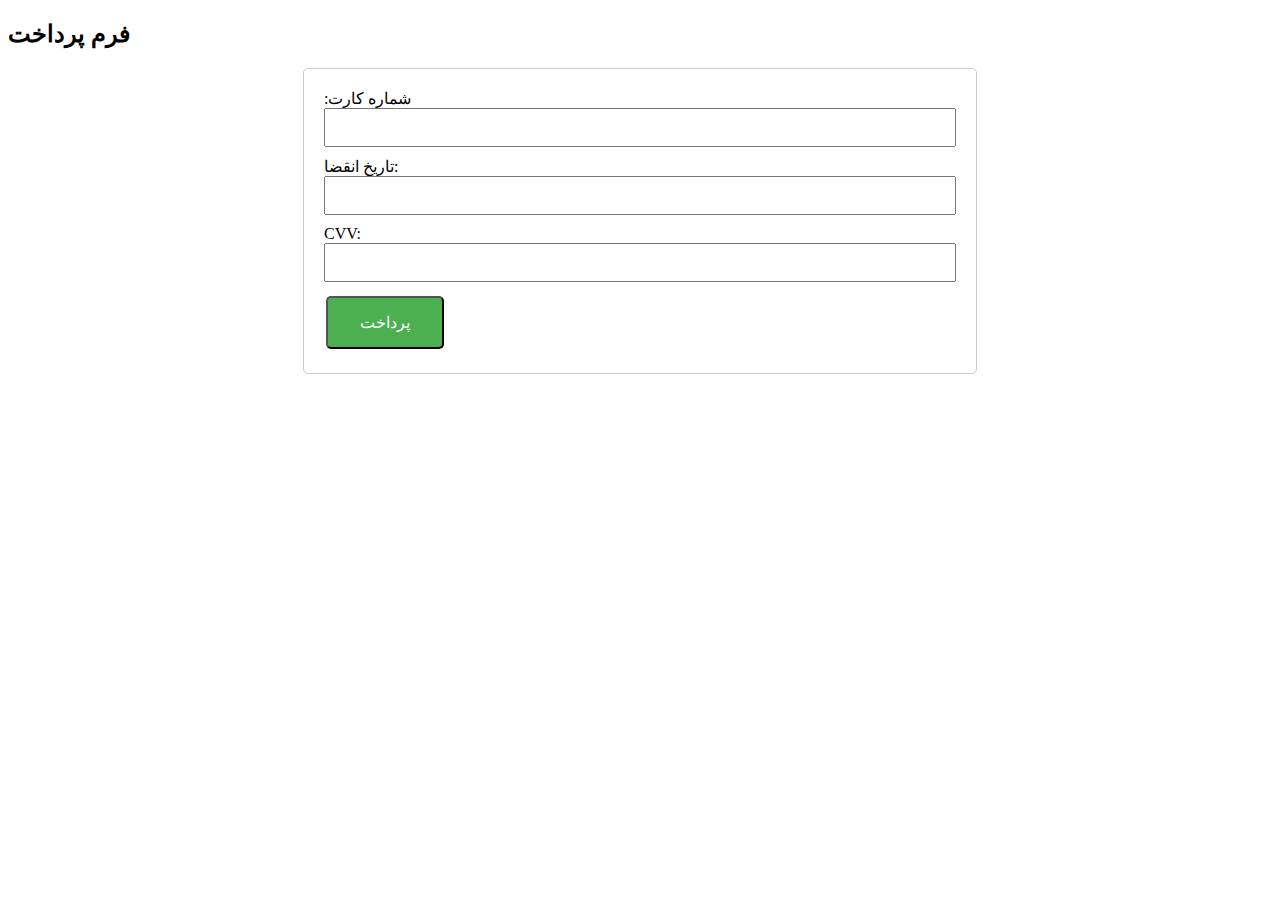
<file: pardakht.html>
﻿<!DOCTYPE html>
<html>
<head>
    <title>صفحه پرداخت</title>
    <style>
        /* اینجا می‌توانید قالب‌بندی CSS را برای فرم پرداخت اعمال کنید */
        .payment-form {
            width: 50%;
            margin: 0 auto;
            padding: 20px;
            border: 1px solid #ccc;
            border-radius: 5px;
        }

        .payment-input {
            width: 100%;
            padding: 10px;
            margin-bottom: 10px;
            box-sizing: border-box;
        }

        .payment-button {
            background-color: #4CAF50;
            color: white;
            padding: 15px 32px;
            text-align: center;
            text-decoration: none;
            display: inline-block;
            font-size: 16px;
            margin: 4px 2px;
            cursor: pointer;
            border-radius: 5px;
        }
    </style>
</head>
<body>
    <h2>فرم پرداخت</h2>
    <form class="payment-form">
        <label for="card-number">شماره کارت:</label>
        <input type="text" id="card-number" name="card-number" class="payment-input" required>

        <label for="expiry-date">تاریخ انقضا:</label>
        <input type="text" id="expiry-date" name="expiry-date" class="payment-input" required>

        <label for="cvv">CVV:</label>
        <input type="text" id="cvv" name="cvv" class="payment-input" required>

        <button type="submit" class="payment-button">پرداخت</button>
    </form>
</body>
</html>
</file>
